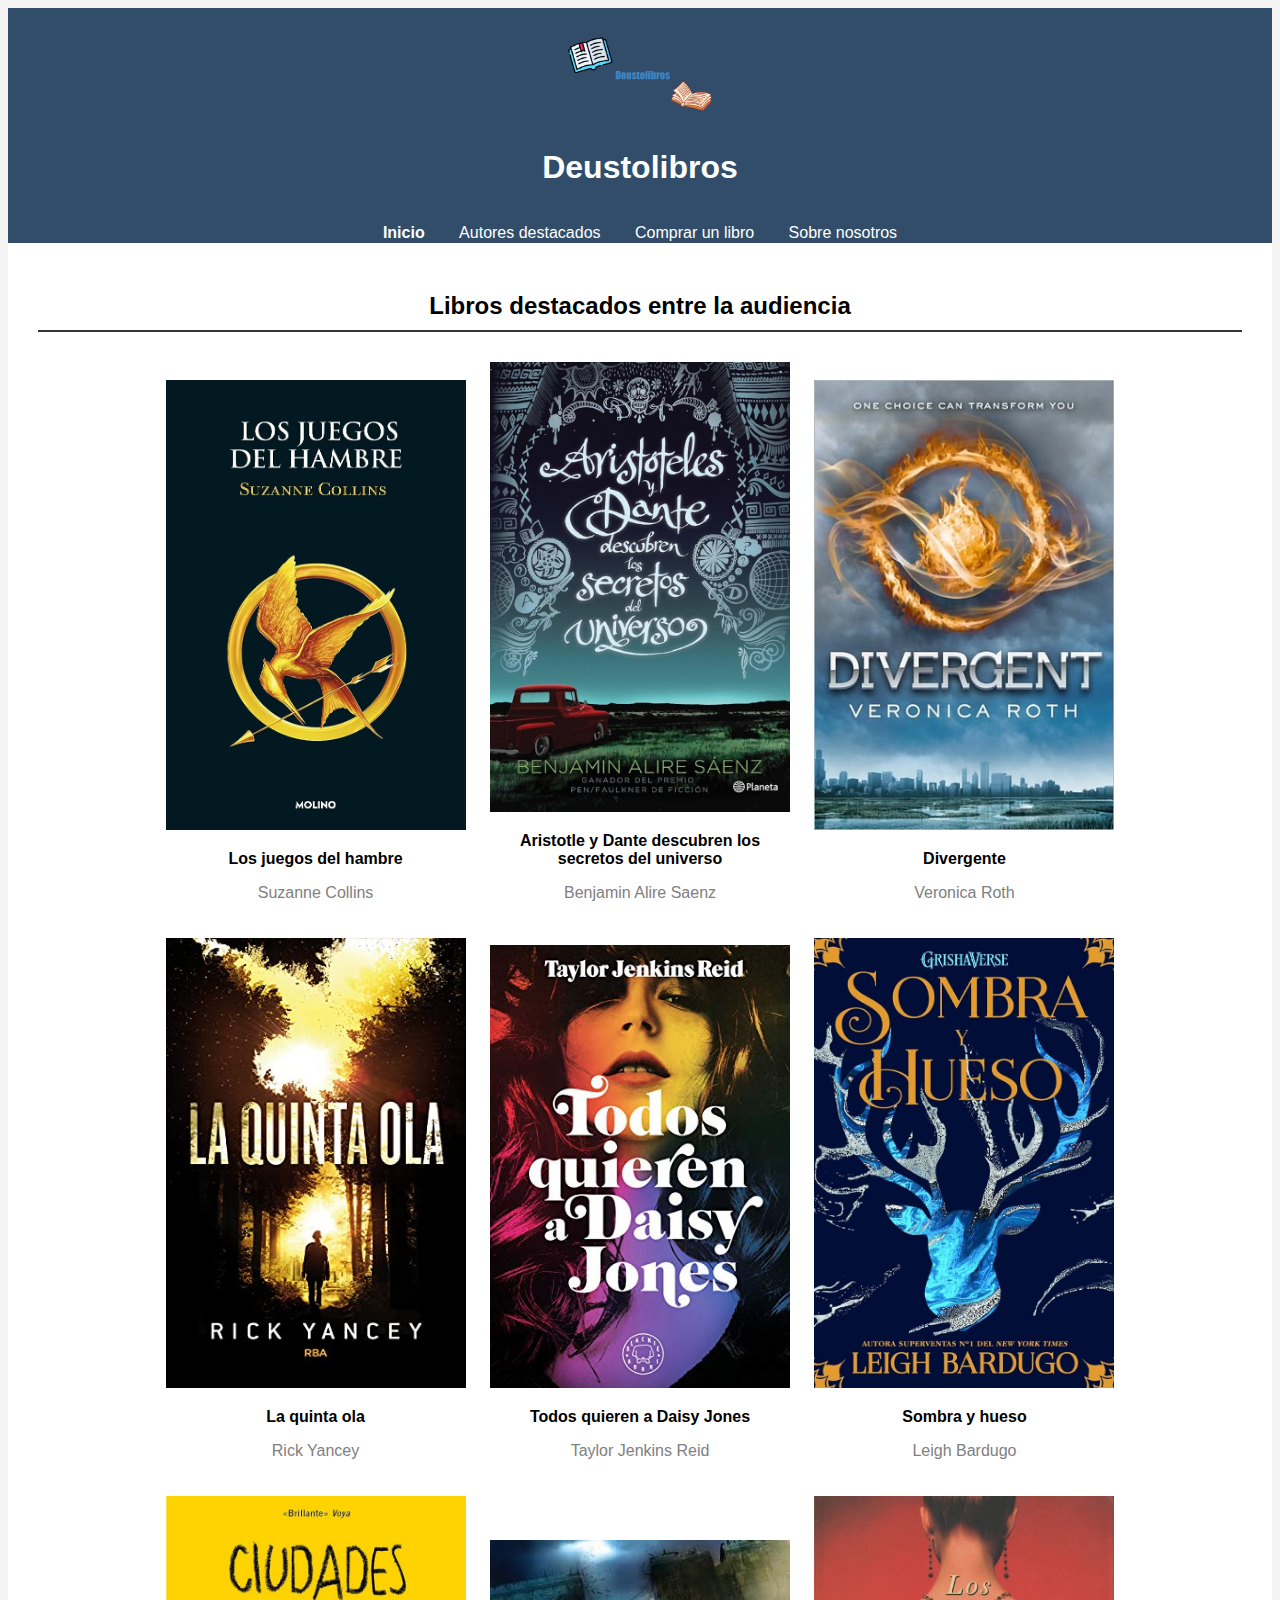
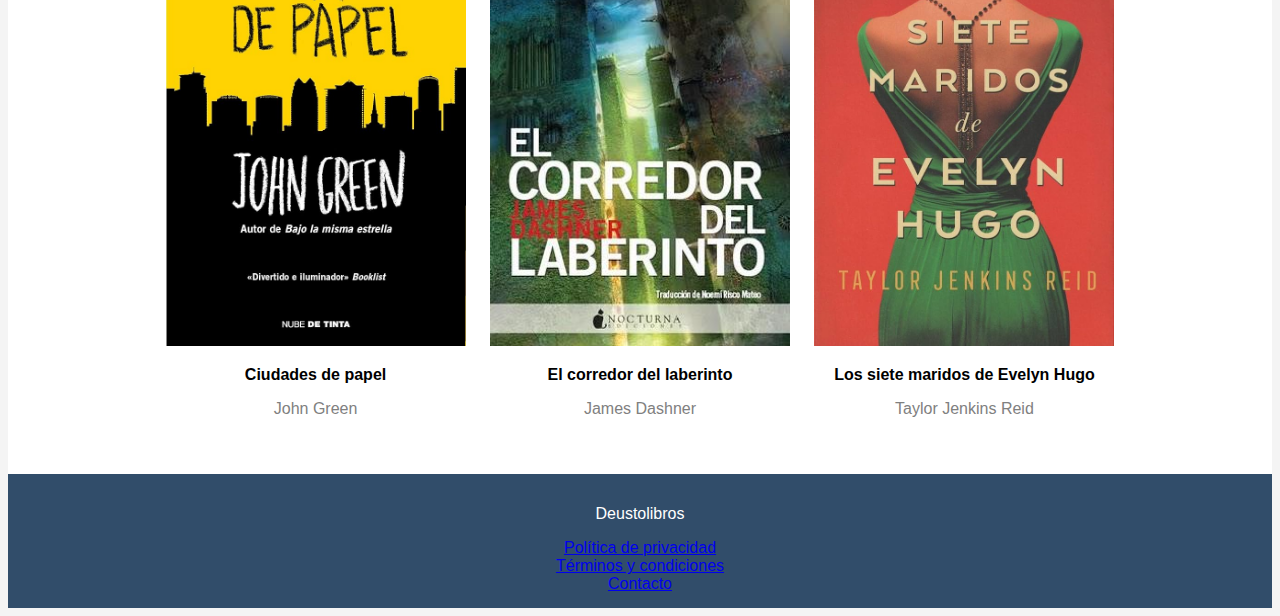
<file: Deustolibros/index.html>
<!DOCTYPE html>
<html lang="es">

    <head>
        <meta charset="UTF-8">
        <link rel="stylesheet" href="indexStyle.css">
        <title>Deustolibros</title>
    </head>

    <body>

        <header>
            <img src="Portada.png" alt="Logo">
            <h1>Deustolibros</h1>
        </header>

        <nav>
            <a href="index.html" class="actual">Inicio</a>
            <a href="autores.html">Autores destacados</a>
            <a href="formulario.html">Comprar un libro</a>
            <a href="info.html">Sobre nosotros</a>
        </nav>

        <div class="contenedor">

            <h2>Libros destacados entre la audiencia</h2>
            <div class="book">
                <img src="JuegosHambre.jpg" alt="Libro 1">
                <p class="titulo">Los juegos del hambre</p>
                <p class="autor">Suzanne Collins</p>
            </div>
            <div class="book">
                <img src="AristotelesDante.jpg" alt="Libro 2">
                <p class="titulo">Aristotle y Dante descubren los secretos del universo</p>
                <p class="autor">Benjamin Alire Saenz</p>
            </div>
            <div class="book">
                <img src="Divergente.jpeg" alt="Libro 3">
                <p class="titulo">Divergente</p>
                <p class="autor">Veronica Roth</p>
            </div>
            <div class="book">
                <img src="QuintaOla.jpeg" alt="Libro 4">
                <p class="titulo">La quinta ola</p>
                <p class="autor">Rick Yancey</p>
            </div>
            <div class="book">
                <img src="DaisyJones.jpeg" alt="Libro 5">
                <p class="titulo">Todos quieren a Daisy Jones</p>
                <p class="autor">Taylor Jenkins Reid</p>
            </div>
            <div class="book">
                <img src="SombraHueso.jpg" alt="Libro 6">
                <p class="titulo">Sombra y hueso</p>
                <p class="autor">Leigh Bardugo</p>
            </div>
            <div class="book">
                <img src="CiudadesPapel.jpg" alt="Libro 7">
                <p class="titulo">Ciudades de papel</p>
                <p class="autor">John Green</p>
            </div>
            <div class="book">
                <img src="Corredor.jpeg" alt="Libro 8">
                <p class="titulo">El corredor del laberinto</p>
                <p class="autor">James Dashner</p>
            </div>
            <div class="book">
                <img src="EvelynHugo.jpg" alt="Libro 9">
                <p class="titulo">Los siete maridos de Evelyn Hugo</p>
                <p class="autor">Taylor Jenkins Reid</p>
            </div>

        </div>

        <footer>
            <p>Deustolibros</p>
            <div class="footer">
                <a href="#">Política de privacidad</a> <br>
                <a href="#">Términos y condiciones</a> <br>
                <a href="#">Contacto</a>
            </div>
        </footer>

    </body>


</html>
</file>
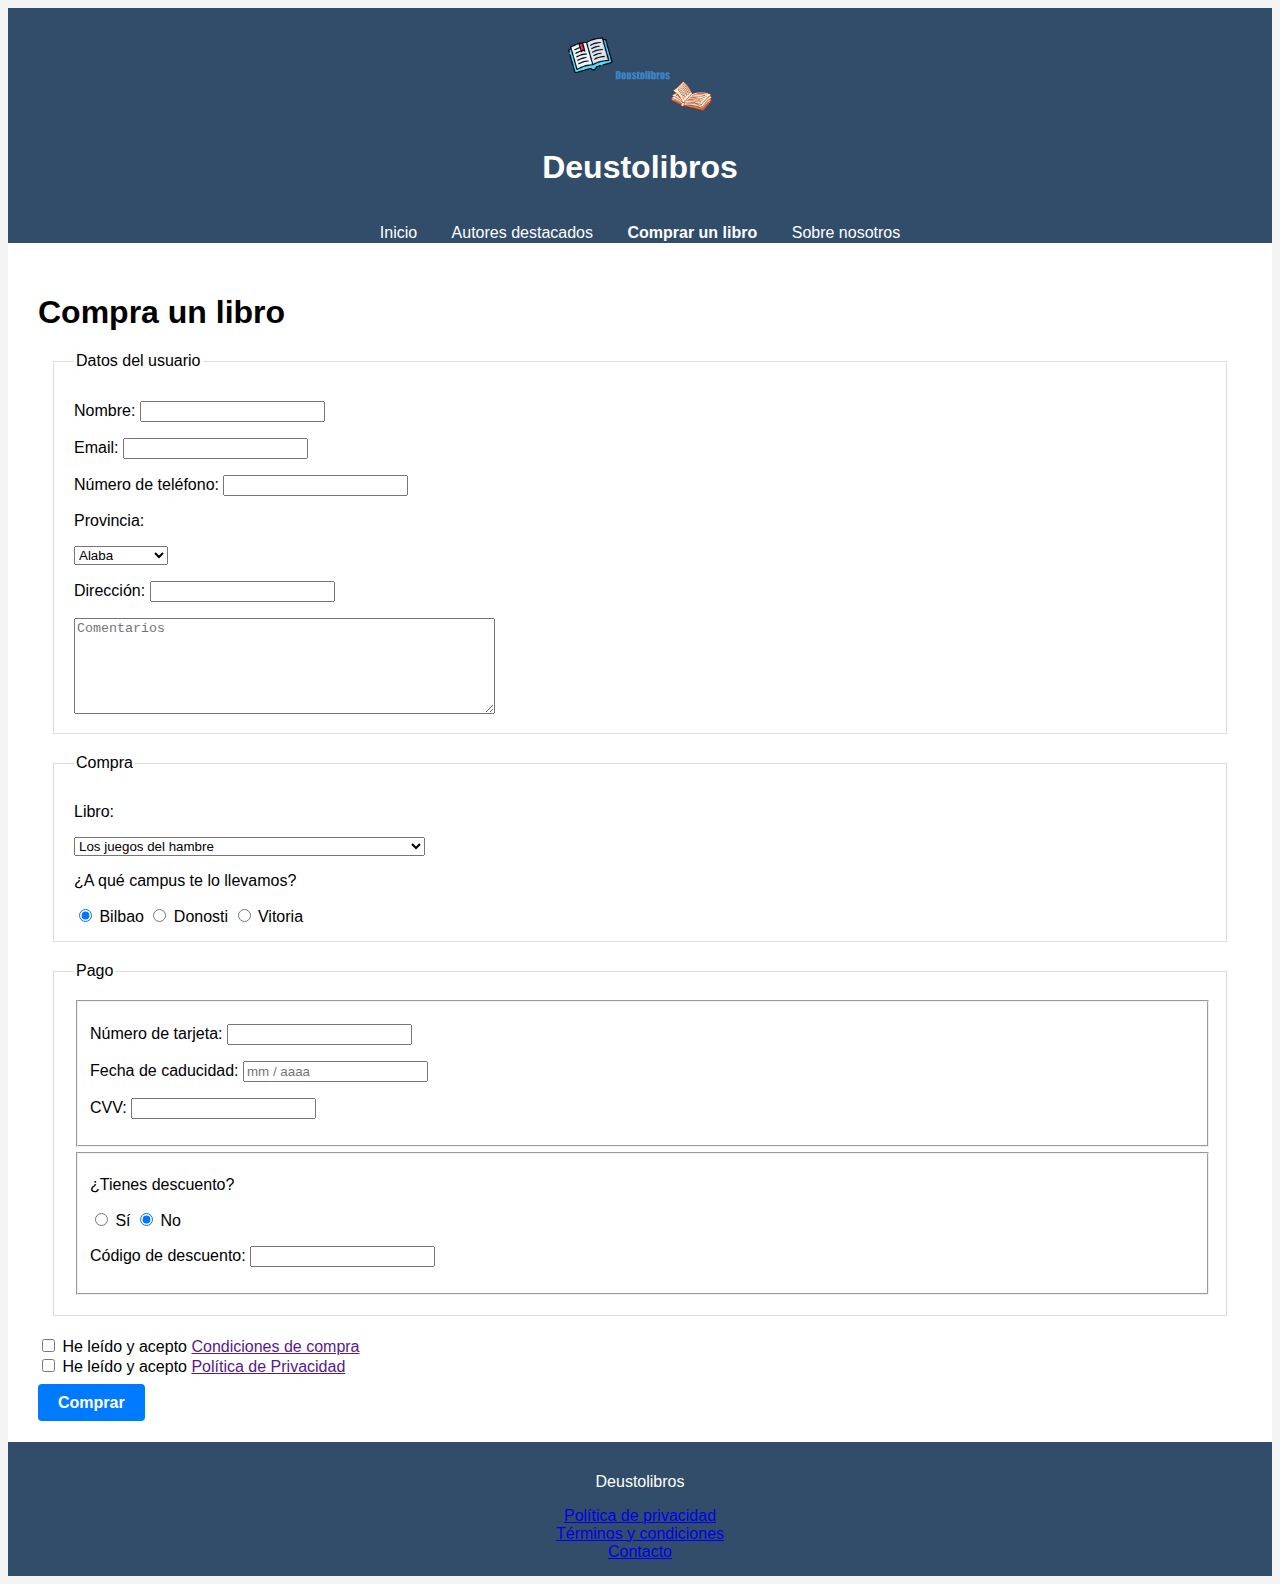
<file: Deustolibros/formulario.html>
<!DOCTYPE html>
<html lang="es">

    <head>
        <meta charset="utf-8">
        <title>Deustolibros formulario</title>
        <link rel="stylesheet" href="formularioStyle.css">
    </head>

    <body>

        <header>
            <img src="Portada.png" alt="Logo">
            <h1>Deustolibros</h1>
        </header>
        <nav>
            <a href="index.html">Inicio</a>
            <a href="autores.html">Autores destacados</a>
            <a href="formulario.html" class="actual">Comprar un libro</a>
            <a href="info.html">Sobre nosotros</a>
        </nav>

        <div class="contenedor">

            <h1>Compra un libro</h1>
            <form>

                <fieldset class="usuario">
                    <legend>Datos del usuario</legend>
                    <p>Nombre: <input type="text"></p>
                    <p>Email: <input type="text"></p>
                    <p>Número de teléfono: <input type="number" min="0"></p>
                    <p>Provincia:</p>
                    <select id="prov" name="provincias">
                        <optgroup label="provincia">
                            <option>Alaba</option>
                            <option>Bizkaia</option>
                            <option>Gipuzkoa</option>
                        </optgroup>
                    </select>
                    <p>Dirección: <input type="text"></p>
                    <textarea name="comentarios" rows="6" cols="50" placeholder="Comentarios"></textarea>
                </fieldset>

                <fieldset class="compra">
                    <legend>Compra</legend>
                    <p>Libro:</p>
                    <select id="lib" name="libros">
                        <optgroup label="libro">
                            <option>Los juegos del hambre</option>
                            <option>Aristotle y Dante descubren los secretos del universo</option>
                            <option>Divergente</option>
                            <option>La quinta ola</option>
                            <option>Todos quieren a Daisy Jones</option>
                            <option>Sombra y hueso</option>
                            <option>Ciudades de papel</option>
                            <option>El corredor del laberinto</option>
                            <option>Los siete maridos de Evelyn Hugo</option>
                        </optgroup>
                    </select>
                    <p>¿A qué campus te lo llevamos?</p>
                    <input type="radio" name="campus" value="Bilbao" checked> Bilbao
                    <input type="radio" name="campus" value="Donosti"> Donosti
                    <input type="radio" name="campus" value="Vitoria"> Vitoria
                </fieldset>

                <fieldset class="pago">
                    <legend>Pago</legend>
                    <fieldset class="subfields">
                        <p>Número de tarjeta: <input type="number" min="0"></p>
                        <p>Fecha de caducidad: <input type="text" placeholder="mm / aaaa"></p>
                        <p>CVV: <input type="number" min="0"></p>
                    </fieldset>
                    <fieldset class="subfields">
                        <p>¿Tienes descuento?</p>
                        <input type="radio" name="descuento" value="Hay descuento"> Sí
                        <input type="radio" name="descuento" value="No hay descuento" checked> No
                        <p>Código de descuento: <input type="text"></p>
                    </fieldset>
                </fieldset>

                <div class="aceptar">
                    <input type="checkbox" name="aceptar" value="Acepto compra"> He leído y acepto <a href="">Condiciones de compra</a> <br>
                    <input type="checkbox" name="aceptar" value="Acepto politica"> He leído y acepto <a href="">Política de Privacidad</a> <br> <br>
                    <a href="index.html" class="btn">Comprar</a>
                </div>

            </form>

        </div>

        <footer>
            <p>Deustolibros</p>
            <div class="footer">
                <a href="#">Política de privacidad</a> <br>
                <a href="#">Términos y condiciones</a> <br>
                <a href="#">Contacto</a>
            </div>
        </footer>

    </body>

</html>
</file>
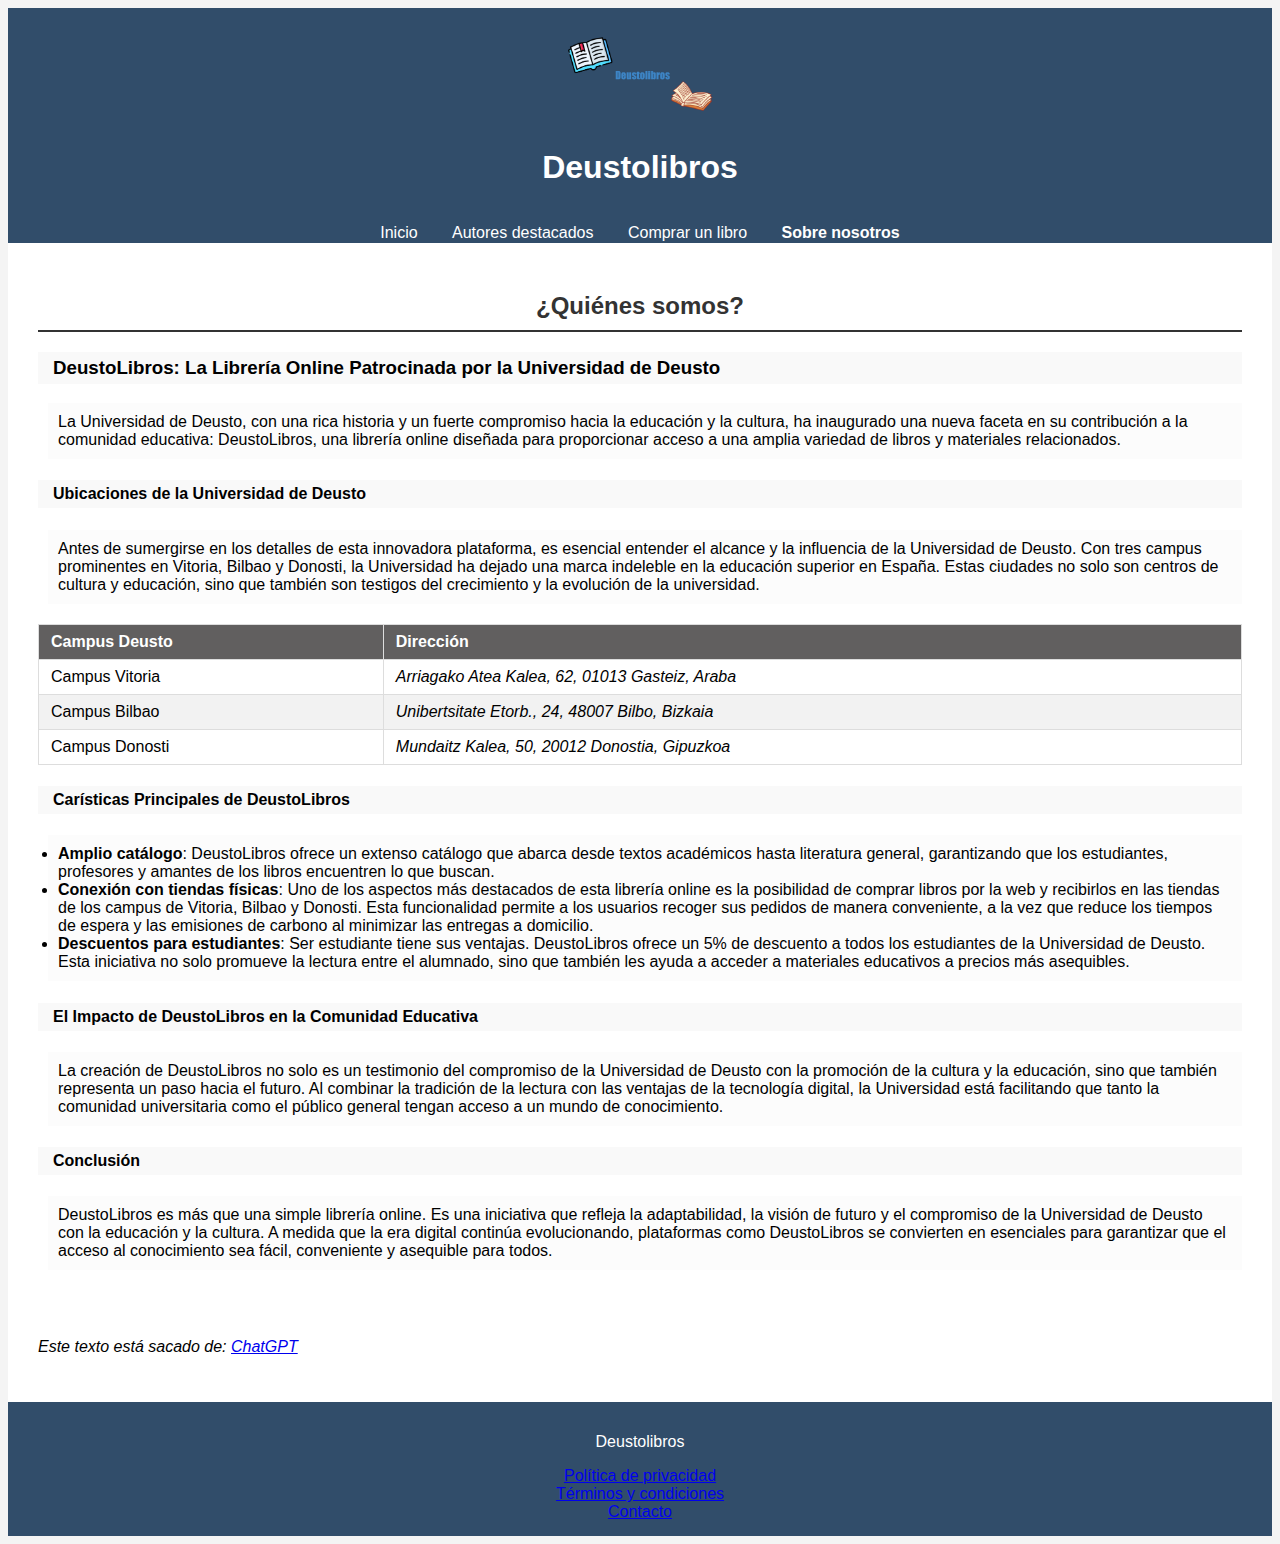
<file: Deustolibros/info.html>
<!DOCTYPE html>
<html lang="es">
    
    <head>
        <meta charset="UTF-8">
        <link rel="stylesheet" href="infoStyle.css">
        <title>Deustolibros</title>
    </head>

    <body>
        <header>
            <img src="Portada.png" alt="Logo">
            <h1>Deustolibros</h1>
        </header>
        <nav>
            <a href="index.html">Inicio</a>
            <a href="autores.html">Autores destacados</a>
            <a href="formulario.html">Comprar un libro</a>
            <a href="info.html" class="actual">Sobre nosotros</a>
        </nav>

        <div class="contenedor">
            
            <h2>¿Quiénes somos?</h2>
            
            <h3 class="subtitulo">DeustoLibros: La Librería Online Patrocinada por la Universidad de Deusto </h3>
            <p class="sombra">La Universidad de Deusto, con una rica historia y un fuerte compromiso hacia la educación y la cultura, ha inaugurado una nueva faceta en su contribución a la comunidad educativa: DeustoLibros, una librería online diseñada para proporcionar acceso a una amplia variedad de libros y materiales relacionados. </p>

            <h4 class="subtitulo">Ubicaciones de la Universidad de Deusto </h4>
            <p class="sombra">Antes de sumergirse en los detalles de esta innovadora plataforma, es esencial entender el alcance y la influencia de la Universidad de Deusto. Con tres campus prominentes en Vitoria, Bilbao y Donosti, la Universidad ha dejado una marca indeleble en la educación superior en España. Estas ciudades no solo son centros de cultura y educación, sino que también son testigos del crecimiento y la evolución de la universidad. </p>
            <table>
                <thead>
                    <tr>
                        <th>Campus Deusto</th>
                        <th>Dirección</th>
                    </tr>
                </thead>
                <tbody>
                    <tr>
                        <td>Campus Vitoria</td>
                        <td><em>Arriagako Atea Kalea, 62, 01013 Gasteiz, Araba</em></td>
                    </tr>
                    <tr>
                        <td>Campus Bilbao</td>
                        <td><em>Unibertsitate Etorb., 24, 48007 Bilbo, Bizkaia</em></td>
                    </tr>
                    <tr>
                        <td>Campus Donosti</td>
                        <td><em>Mundaitz Kalea, 50, 20012 Donostia, Gipuzkoa</em></td>
                    </tr>
                </tbody>
            </table>

            <h4 class="subtitulo">Carísticas Principales de DeustoLibros </h4>
            <ul class="sombra"> 
                <li><strong>Amplio catálogo</strong>: DeustoLibros ofrece un extenso catálogo que abarca desde textos académicos hasta literatura general, garantizando que los estudiantes, profesores y amantes de los libros encuentren lo que buscan. </li>
                <li><strong>Conexión con tiendas físicas</strong>: Uno de los aspectos más destacados de esta librería online es la posibilidad de comprar libros por la web y recibirlos en las tiendas de los campus de Vitoria, Bilbao y Donosti. Esta funcionalidad permite a los usuarios recoger sus pedidos de manera conveniente, a la vez que reduce los tiempos de espera y las emisiones de carbono al minimizar las entregas a domicilio. </li>
                <li><strong>Descuentos para estudiantes</strong>: Ser estudiante tiene sus ventajas. DeustoLibros ofrece un 5% de descuento a todos los estudiantes de la Universidad de Deusto. Esta iniciativa no solo promueve la lectura entre el alumnado, sino que también les ayuda a acceder a materiales educativos a precios más asequibles.</li>
            </ul>

            <h4 class="subtitulo">El Impacto de DeustoLibros en la Comunidad Educativa </h4>
            <p class="sombra">La creación de DeustoLibros no solo es un testimonio del compromiso de la Universidad de Deusto con la promoción de la cultura y la educación, sino que también representa un paso hacia el futuro. Al combinar la tradición de la lectura con las ventajas de la tecnología digital, la Universidad está facilitando que tanto la comunidad universitaria como el público general tengan acceso a un mundo de conocimiento. </p>

            <h4 class="subtitulo">Conclusión </h4>
            <p class="sombra">DeustoLibros es más que una simple librería online. Es una iniciativa que refleja la adaptabilidad, la visión de futuro y el compromiso de la Universidad de Deusto con la educación y la cultura. A medida que la era digital continúa evolucionando, plataformas como DeustoLibros se convierten en esenciales para garantizar que el acceso al conocimiento sea fácil, conveniente y asequible para todos. </p>


            <br> <br> <p><I>Este texto está sacado de: <a href="https://chat.openai.com/">ChatGPT</a></I></p>
        </div>

        <footer>
            <p>Deustolibros</p>
            <div class="footer">
                <a href="#">Política de privacidad</a> <br>
                <a href="#">Términos y condiciones</a> <br>
                <a href="#">Contacto</a>
            </div>
        </footer>

    </body>

</html>
</file>
<file: Deustolibros/indexStyle.css>
body {
    font-family: 'Arial', sans-serif;
    background-color: #f4f4f4;
}

header {
    background-color: #314d6a;
    color: #fff;
    text-align: center;
    padding: 1em 0;
}

header img {
    width: 150px;
    margin-bottom: 10px;
    margin-top: 10px;
}

nav {
    background-color: #314d6a;
    padding: 0.5px;
    text-align: center;
}

nav a {
    color: #fff;
    text-decoration: none;
    margin: 15px;
}

nav a:hover {
    text-decoration: underline;
}

.actual {
    text-decoration: none;
    font-weight: bold;
}

.contenedor {
    background-color: #fff;
    padding: 30px;
    text-align: center;
}

h2 {
    border-bottom: 2px solid #333;
    padding-bottom: 10px;
    margin-bottom: 20px;
}

.book {
    width: 300px;
    margin: 10px;
    display: inline-block;
    text-align: center;
}

.book img {
    width: 100%;
    max-height: 450px; 
}

.book .titulo {
    font-weight: bold;
}

.book .autor {
    color: gray;
}

footer {
    background-color: #314d6a;
    color: #fff;
    padding: 15px 0;
    text-align: center;
}
</file>
<file: Deustolibros/formularioStyle.css>
body {
    font-family: Arial, sans-serif;
    background-color: #f4f4f4;
}

header {
    background-color: #314d6a;
    color: #fff;
    text-align: center;
    padding: 1em 0;
}

header img {
    width: 150px;
    margin-bottom: 10px;
    margin-top: 10px;
}

nav {
    background-color: #314d6a;
    padding: 0.5px;
    text-align: center;
}

nav a {
    color: #fff;
    text-decoration: none;
    margin: 15px;
}

nav a:hover {
    text-decoration: underline;
}

.actual {
    text-decoration: none;
    font-weight: bold;
}

.contenedor {
    background-color: #fff;
    padding: 30px;
}

.usuario, .pago, .compra {
    padding: 15px;
    padding-left: 20px;
    margin-left: 15px;
    margin-right: 15px;
    margin-top: 20px;
    border: 1px solid #ddd;
}

.aceptar {
    margin-top: 20px;
    gap: 10px;
}

.subfields {
    margin-top: 5px;
    margin-bottom: 5px;
}

.btn {
    background-color: #007BFF;
    color: #fff;
    padding: 10px 20px;
    border-radius: 4px;
    text-decoration: none;
    font-weight: bold;
}

.btn:hover {
    background-color: #0056b3;
}

footer {
    background-color: #314d6a;
    color: #fff;
    padding: 15px 0;
    text-align: center;
}
</file>
<file: Deustolibros/infoStyle.css>
body {
    font-family: 'Arial', sans-serif;
    background-color: #f4f4f4;
}

header {
    background-color: #314d6a;
    color: #fff;
    text-align: center;
    padding: 1em 0;
}

header img {
    width: 150px;
    margin-bottom: 10px;
    margin-top: 10px;
}

nav {
    background-color: #314d6a;
    padding: 0.5px;
    text-align: center;
}

nav a {
    color: #fff;
    text-decoration: none;
    margin: 15px;
}

nav a:hover {
    text-decoration: underline;
}

.actual {
    text-decoration: none;
    font-weight: bold;
}

.contenedor {
    position: relative;
    background-color: #fff;
    padding: 30px;
}

h2 {
    border-bottom: 2px solid #333;
    padding-bottom: 10px;
    margin-bottom: 20px;
    text-align: center;
    color: #333;
}

.sombra{
    background-color: #f6f6f656;
    margin-left: 10px;
    padding: 10px;
}

.subtitulo{
    background-color: #f6f6f6b7;
    padding-left: 15px;
    padding-right: 15px;
    padding-top: 5px;
    padding-bottom: 5px;
}

table {
    width: 100%;
    border-collapse: collapse;
    margin-top: 20px;
}

thead {
    background-color: #615f5f;
    color: white;
}

th, td {
    padding: 8px 12px;
    border: 1px solid #ddd;
    text-align: left;
}

tr:nth-child(even) {
    background-color: #f2f2f2;
}

tr:hover {
    background-color: #f5f5f5;
}

footer {
    background-color: #314d6a;
    color: #fff;
    padding: 15px 0;
    text-align: center;
}
</file>
